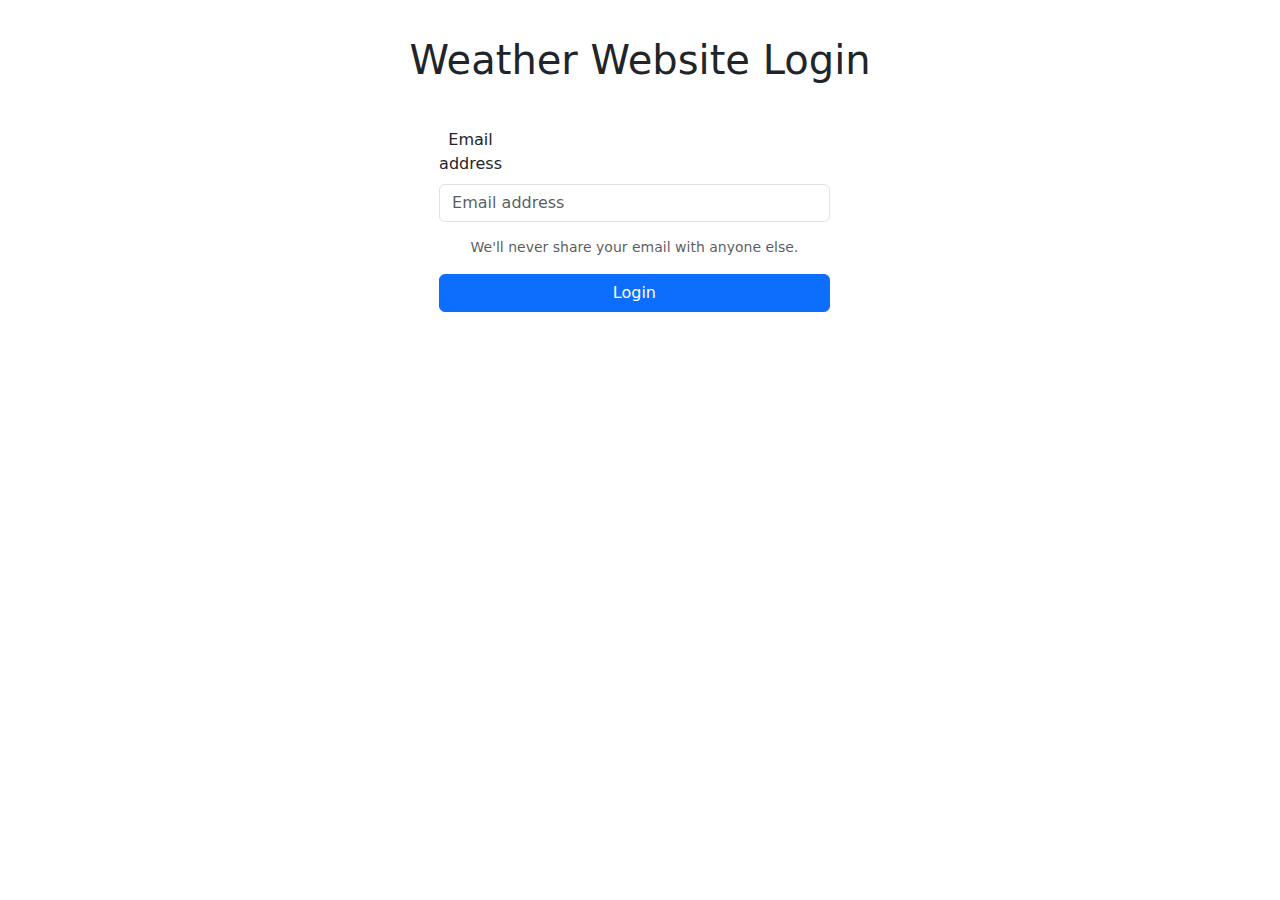
<file: index.html>
<!DOCTYPE html>
<html lang="en">
<head>
  <meta charset="UTF-8" />
  <meta name="viewport" content="width=device-width, initial-scale=1.0" />
  <title> Login</title>
  <link rel="stylesheet" href="style.css" />
  <link href="https://cdn.jsdelivr.net/npm/bootstrap@5.3.3/dist/css/bootstrap.min.css" rel="stylesheet" integrity="sha384-QWTKZyjpPEjISv5WaRU9OFeRpok6YctnYmDr5pNlyT2bRjXh0JMhjY6hW+ALEwIH" crossorigin="anonymous" />
</head>
<body>
  <div class="container">
    <h1 style="text-align: center; line-height: 3">Weather Website Login</h1>
    <div class="mb-3">
      <label for="emailInput" class="form-label" style="margin-right: 340px">Email address</label>
      <input type="email" class="form-control" id="email" placeholder="Email address">
      <div class="form-text" style="margin-top: 15px">
        We'll never share your email with anyone else.
      </div>
    </div>
     
    <button onclick="login()" class="btn btn-primary" type="button">Login</button>

    <p id="loggedInEmail"></p> 
  </div>

  <script src="index.js"></script>
</body>
</html>
</file>
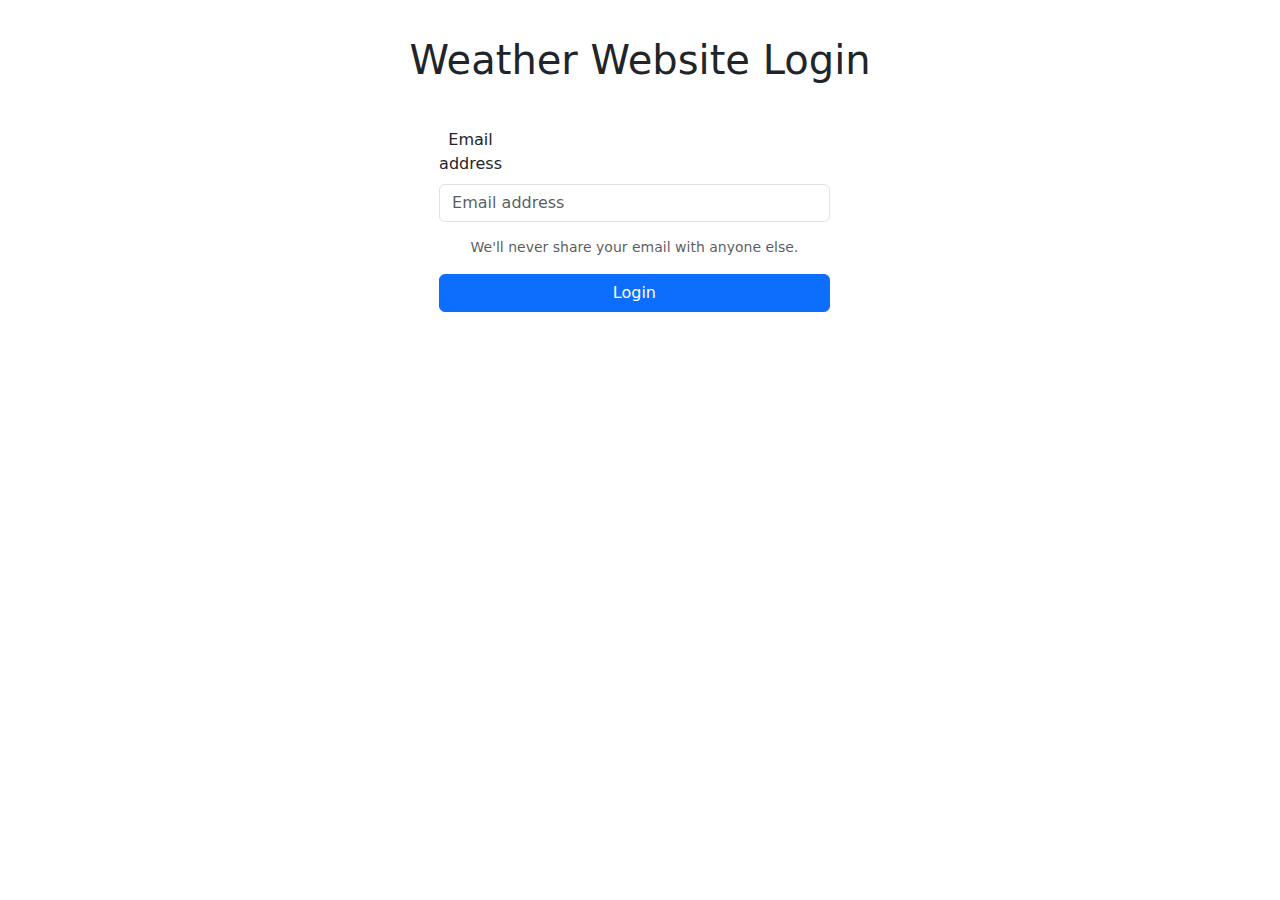
<file: pages/home/index.html>
<!DOCTYPE html>
<html lang="en">
<head>
    <meta charset="UTF-8" />
    <meta name="viewport" content="width=device-width, initial-scale=1.0" />
    <title>Phnom Penh Weather Website</title>
    <link rel="stylesheet" href="index.css" />
    <link rel="stylesheet" href="https://cdn.jsdelivr.net/npm/bootstrap@5.3.3/dist/css/bootstrap.min.css" />
</head>
<body>
    <div id="weather-info">
        <div class="container">
            <button onclick="logout()" class="btn btn-danger">Log Out</button>
            <div class="text">
                <h1>Phnom Penh Weather Website</h1>
                <p>Login as: <span id="loggedInEmail"></span></p> 
            </div>
            <div class="box">
                <div class="left">
                    <h3>Weather</h3>
                    <div class="date" id="date"></div>
                    <img src="#" alt="" id="weather-icon" /> <!-- Today's Weather Icon -->
                    <div class="num" id="temperature"></div>
                    <p id="weather-condition">
                    </p>
                </div>
                <div class="right">
                    <h3>Conditions</h3>
                    <div class="box-right">
                        <div class="title">
                            <p>Feels Like</p>
                            <p>Humidity</p>
                            <p>Wind (Kph)</p>
                            <p>UV</p>
                        </div>
                        <div class="number" id="conditions"></div>
                    </div>
                    <div class="border"></div>
                    <div class="box-right">
                        <div class="title1">
                            <p>Country</p>
                            <p>Zone</p>
                        </div>
                        <div class="number1">
                            <p>Cambodia</p>
                            <p>Asia/Phnom Penh</p>
                        </div>
                    </div>
                </div>
            </div>
            <button type="button" class="btn btn-primary" id="shareReactionBtn">Share Reaction</button>
            <div class="text">
                <h1>3 Days Forecast Weathers</h1>
            </div>
            <div class="box box1" id="forecast1">
                <!-- Forecast weather HTML for day 1 here -->
            </div>
            <div class="box box1" id="forecast2">
                <!-- Forecast weather HTML for day 2 here -->
            </div>
            
            
        </div>
    </div>
    <script src="index.js"></script>
  </body>
  </html>
</file>
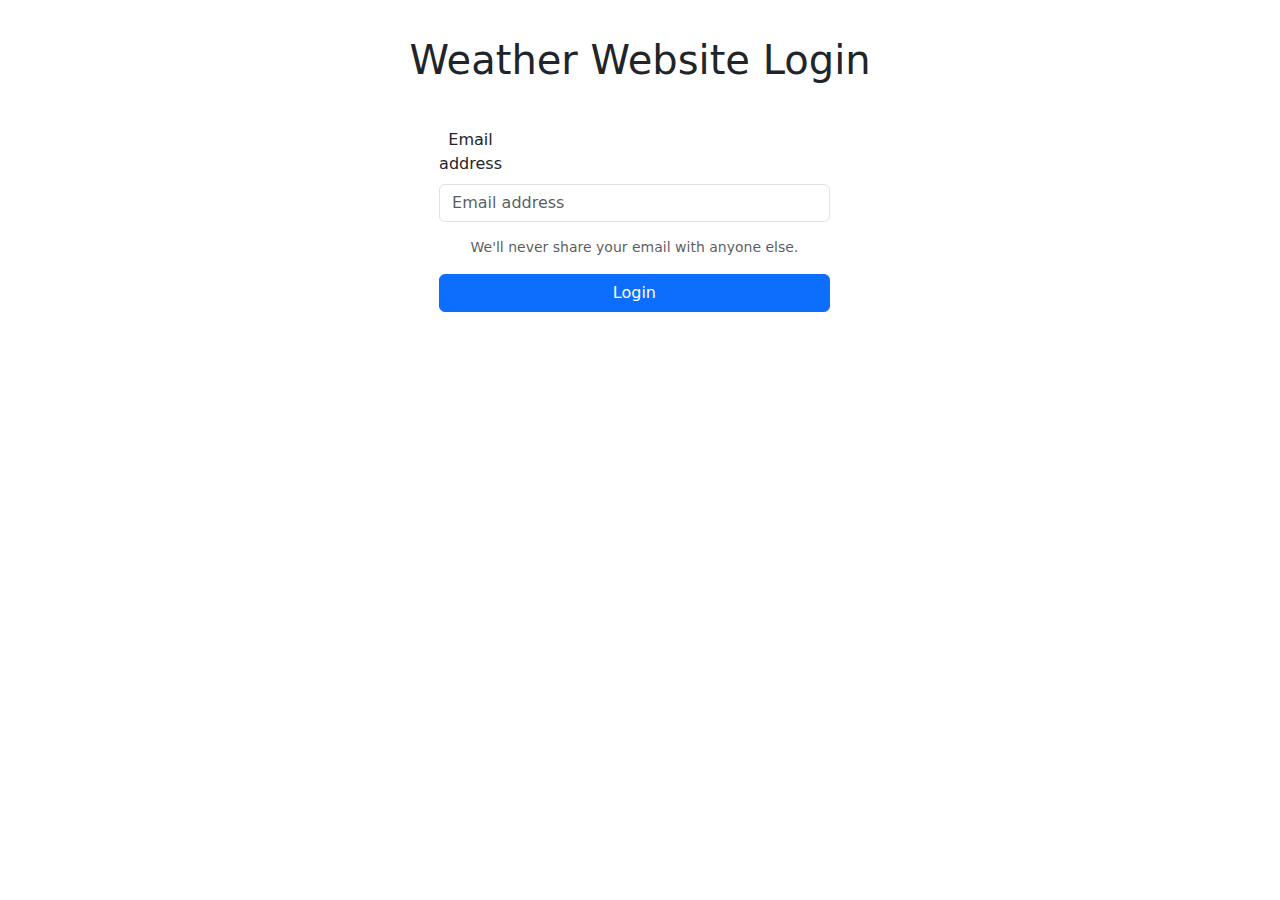
<file: pages/login/index.html>
<!DOCTYPE html>
<html lang="en">
<head>
  <meta charset="UTF-8" />
  <meta name="viewport" content="width=device-width, initial-scale=1.0" />
  <title> Login</title>
  <link rel="stylesheet" href="style.css" />
  <link href="https://cdn.jsdelivr.net/npm/bootstrap@5.3.3/dist/css/bootstrap.min.css" rel="stylesheet" integrity="sha384-QWTKZyjpPEjISv5WaRU9OFeRpok6YctnYmDr5pNlyT2bRjXh0JMhjY6hW+ALEwIH" crossorigin="anonymous" />
</head>
<body>
  <div class="container">
    <h1 style="text-align: center; line-height: 3">Weather Website Login</h1>
    <div class="mb-3">
      <label for="emailInput" class="form-label" style="margin-right: 340px">Email address</label>
      <input type="email" class="form-control" id="email" placeholder="Email address">
      <div class="form-text" style="margin-top: 15px">
        We'll never share your email with anyone else.
      </div>
    </div>
     
    <button onclick="login()" class="btn btn-primary" type="button">Login</button>

    <p id="loggedInEmail"></p> 
  </div>

  <script src="index.js"></script>
</body>
</html>
</file>
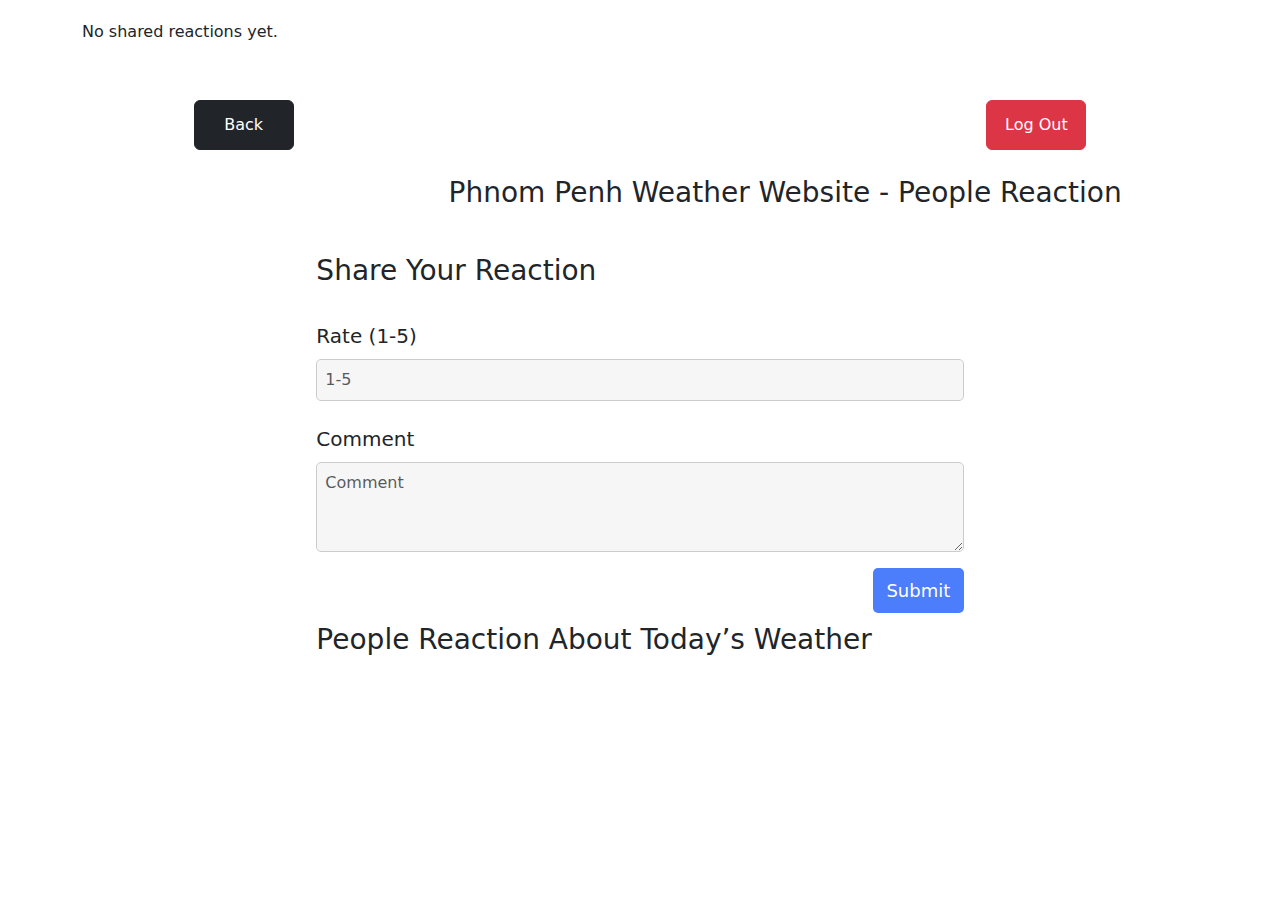
<file: pages/reation/index.html>
<!DOCTYPE html>
<html lang="en">
  <head>
    <meta charset="UTF-8" />
    <meta name="viewport" content="width=device-width, initial-scale=1.0" />
    <title>Document</title>
    <link rel="stylesheet" href="style.css" />
    <link
      href="https://cdn.jsdelivr.net/npm/bootstrap@5.3.3/dist/css/bootstrap.min.css"
      rel="stylesheet"
      integrity="sha384-QWTKZyjpPEjISv5WaRU9OFeRpok6YctnYmDr5pNlyT2bRjXh0JMhjY6hW+ALEwIH"
      crossorigin="anonymous"
    />
  </head>
  <body>
    <div class="container">
      <div id="sharedReactions"></div>
      <div class="button2">
        <button onclick="back()" type="button" class="btn btn-dark">
          Back
        </button>

        <button onclick="logout()" class="btn btn-danger">Log Out</button>
      </div>

      <div class="f-text" style="margin-left: 21%">
        <h3 style="margin-left: 15%; margin-top: 3%">Phnom Penh Weather Website - People Reaction</h3>
        <h3 style="margin-top: 5%">Share Your Reaction</h3>
      </div>
      <div class="boxtext" style="width: 58%; margin: auto">
        <form id="reactionForm">
          <label for="ratingInput" class="form-label" style="margin-top: 2%; font-size: 20px">Rate (1-5)</label>
          <input type="number" class="form-control" id="ratingInput" placeholder="1-5" min="1" max="5" style="background-color: #efeff091">
          <div class="mb-3">
            <label for="commentInput" class="form-label" style="margin-top: 2%; font-size: 20px">Comment</label>
            <textarea class="form-control" id="commentInput" rows="3" placeholder="Comment" style="background-color: #efeff091"></textarea>
          </div>
          <button type="submit" class="btn btn-secondary" style="color: rgb(255, 255, 255); font-size: 18px; height: 45px; width: 14%; border: 1px solid rgba(128, 128, 128, 0); background-color: #4c7dfb; border-radius: 5px; margin-left: 86%; margin-top: 2%;">Submit</button>
        </form>
        <h3>People Reaction About Today’s Weather</h3>
          <div id="emailContainer"></div>
          <div id="commentContainer"></div>
          <div id="reactionsList"></div>
          

        
          <div id="reactionsContainer"></div>
         

    </div>
    </div>
    <script src="index.js"></script>
  </body>
</html>
</file>
<file: style.css>
.container{
    width: 100%;
    height: 900px;
    
}
.mb-3{
    width:35%;
    text-align: center;
    margin-left: 32%;
    border-radius: 25px;
}
.btn{
    width:35%;
    margin-left: 32%;
}


@media screen and (max-width: 600px) {
    .container{
        width: 100%;
        
    }
    .mb-3, .btn {
        width: 100%;
        max-width: none;
        margin: 0 auto ;    
    }
    .form-label{
        width: 40%;
        font-size: 15px;
        text-align: start;
    }
}
</file>
<file: pages/home/index.css>
* {
  margin: 0;
  padding: 0;
}
.container {
  width: 100%;
  overflow: hidden;
  margin: auto;
  margin-top: 40px;
}
.btn-danger {
  width: 150px;
  height: 45px;
  margin-left: 85%;
}
.text {
  width: 100%;
  text-align: center;
  margin-top: 30px;
}
.text h1 {
  font-size: 32px;
}
.text p {
  font-size: 20px;
}
.box {
  width: 60%;
  height: 500px;
  border: 1px solid #dedada;
  margin: auto;
  border-radius: 10px;
 margin-top: 40px;
  display: flex;
  padding: 40px;
  justify-content: space-evenly;
}
.box1{
  background-color: #FDFFF2;
}
.left {
  width:40%;

}
.left h3{
    margin-bottom: 20px;
}
.left img {
  width: 60%;
  height: 150px;
}

.left p {
  color: #676060;
  font-size: 24px;
}
.num {
  display: flex;
  margin-top: 10px;
}
.num h1 {
  font-size: 98px;
}
.num h5 {
  font-size: 32px;
  margin-top: 18px;
}
.rigth {
    width: 80%;
  
  }
  .rigth h3{
    margin-bottom: 10px;
}
.box-right{
    width: 100%;
    display: flex;
    font-size: 20px;
    justify-content: space-between;
}
.rigth p{
    
    color: 000000;
}

.number1{
  text-align: end;
}
.border{
    border-top: 3px solid #807C7C;
    margin-bottom: 15px;
}
.btn-primary{
  width: 150px;
  height: 45px;
  margin-top: 30px; 
  margin-left: 45%;

}
</file>
<file: pages/login/style.css>
.container{
    width: 100%;
    height: 900px;
    
}
.mb-3{
    width:35%;
    text-align: center;
    margin-left: 32%;
    border-radius: 25px;
}
.btn{
    width:35%;
    margin-left: 32%;
}


@media screen and (max-width: 600px) {
    .container{
        width: 100%;
        
    }
    .mb-3, .btn {
        width: 100%;
        max-width: none;
        margin: 0 auto ;    
    }
    .form-label{
        width: 40%;
        font-size: 15px;
        text-align: start;
    }
}
</file>
<file: pages/reation/style.css>
.container {
  background-color: rgb(255, 255, 255);
  width: 100%;
  overflow: hidden;
}
.form1-floating {
  width: 80%;
  margin-left: 125px;
}
.form-floating {
  width: 80%;
  height: 500px;
}
.btn-primary {
  margin-top: 30px;
  margin-left: 86%;
  width: 140px;
}
.btn-danger {
  width: 100px;
  height: 50px;
  margin-top: 40px;
}
.btn-dark {
  width: 100px;
  height: 50px;
  margin-top: 40px;
}
.text h1 {
  text-align: center;
  line-height: 5;
  font-size: 25px;
}
.btn-danger {
  width: 100px;
  height: 50px;
  margin-top: 40px;
}
.button2 {
  display: flex;
  justify-content: space-between;
  width: 80%;
  margin: auto;
}
.container {
  max-width: 600px;
  margin: 0 auto;
  padding: 20px;
}

.reaction-box {
  border: 1px solid #ccc;
  border-radius: 5px;
  padding: 10px;
  margin-bottom: 10px;
}

.reaction-box p {
  margin: 5px 0;
}

#reactionForm {
  margin-top: 20px;
}

#reactionForm input,
#reactionForm textarea,
#reactionForm button {
  display: block;
  width: 100%;
  margin-bottom: 10px;
  padding: 8px;
  border: 1px solid #ccc;
  border-radius: 5px;
  box-sizing: border-box;
}

#reactionForm button {
  background-color: #4c7dfb;
  color: white;
  border: none;
  cursor: pointer;
}

#reactionForm button:hover {
  background-color: #356ac9;
}



/* .reaction-container {
  margin-bottom: 20px; 
  border: 1px solid #ccc; 
  padding: 10px; 
  border-radius: 8px;
}

.reaction-box p {
  margin: 5px 0; 
}
#reactionsList{
  text-decoration: none;
  margin-bottom: 20px; 
  border: 1px solid #ccc; 
  padding: 10px; 
  border-radius: 8px;
}
#reactionsList p{
  margin: 5px 0;  */
}
</file>
